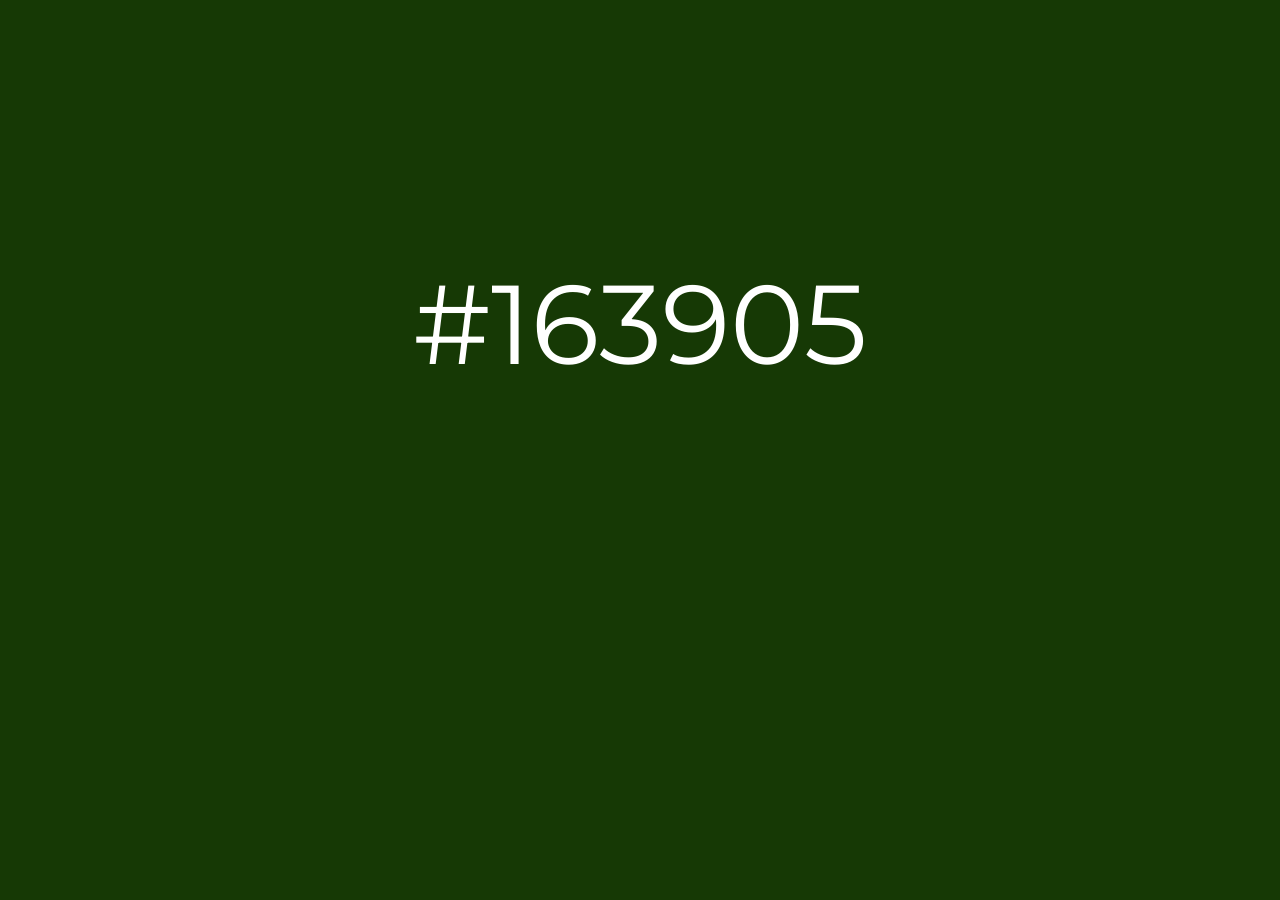
<file: Hexclock/index.html>
<!DOCTYPE html>
<html>
  <head>
    <meta charset="utf-8">
    <title id="title">Hexclock</title>
        
    <link href="https://fonts.googleapis.com/css?family=Montserrat:100,300" rel="stylesheet">
    <link rel="stylesheet" href="style.css" type="text/css" media="screen" charset="utf-8" />
  </head>

  <body>
      <div id="background">
          <div id="clock"></div>
      </div>
      <script type="text/javascript" src="script.js"></script>  
  </body>
</html>
</file>
<file: Hexclock/style.css>
html, body {
    margin: 0;
    padding: 0;
    height: 100%;
    width: 100%;
    color: white;
}

div {
    display: block;
}

.date {
    margin-left: 50%;
    font-weight: 100;
}

#background {
    width: 100%;
    height: 100%;
    float: left;
    padding: 0;
}

#clock {
    margin-top: 20%;
    margin-bottom: 0%;
    font-family: 'Montserrat', Helvetiva, Arial, sans-serif;
    text-align: center;
    font-size: 7em;
    display: block;
}
</file>
